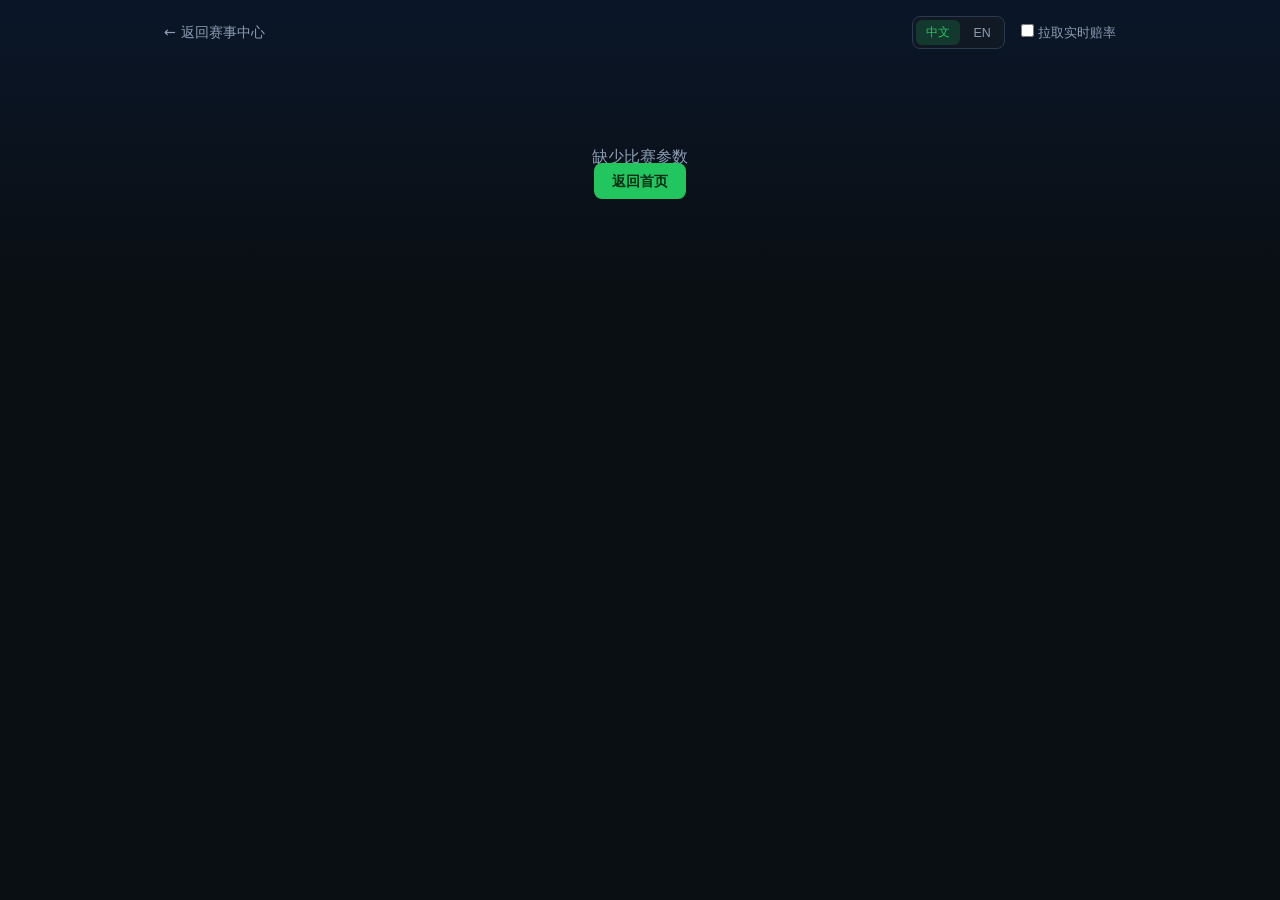
<file: public/analysis.html>
<!DOCTYPE html>
<html lang="zh-CN">
<head>
  <meta charset="UTF-8">
  <meta name="viewport" content="width=device-width, initial-scale=1.0">
  <title data-i18n-key="meta.analysisTitle">专业分析 · 世界杯预测</title>
  <link rel="stylesheet" href="/static/style.css">
</head>
<body class="page-analysis">
  <nav class="top-nav">
    <a href="/" class="back-link" data-i18n="nav.back">← 返回赛事中心</a>
    <div class="nav-right">
      <div class="lang-bar inline">
        <button type="button" class="lang-btn" data-lang="zh">中文</button>
        <button type="button" class="lang-btn" data-lang="en">EN</button>
      </div>
      <label class="odds-toggle">
        <input type="checkbox" id="fetchOdds">
        <span data-i18n="nav.odds">拉取实时赔率</span>
      </label>
    </div>
  </nav>

  <div id="loading" class="loading-screen">
    <div class="loader"></div>
    <p data-i18n="loading.analysis">正在生成专业分析报告...</p>
  </div>

  <main id="analysisMain" class="analysis-main hidden">
    <header class="match-hero">
      <span id="stageBadge" class="stage-badge-lg"></span>
      <div class="teams-row">
        <div class="team-block">
          <div id="homeFlag" class="team-flag-wrap"></div>
          <h1 id="homeName"></h1>
          <div id="homeProfile" class="team-meta"></div>
        </div>
        <div class="score-center">
          <span class="vs-text">VS</span>
          <div id="predBadge" class="pred-badge"></div>
        </div>
        <div class="team-block">
          <div id="awayFlag" class="team-flag-wrap"></div>
          <h1 id="awayName"></h1>
          <div id="awayProfile" class="team-meta"></div>
        </div>
      </div>
    </header>

    <section class="panel prob-panel">
      <h2><span data-i18n="analysis.probTitle">胜率预测</span> <span class="model-tag" data-i18n="analysis.modelTag">WC 专属模型</span></h2>
      <div class="prob-cards">
        <div class="prob-card home">
          <span class="prob-label" data-i18n="outcome.home_win">主胜</span>
          <span id="homeProb" class="prob-value">-</span>
          <div class="prob-bar"><div id="homeBar"></div></div>
        </div>
        <div class="prob-card draw">
          <span class="prob-label" data-i18n="outcome.draw">平局</span>
          <span id="drawProb" class="prob-value">-</span>
          <div class="prob-bar"><div id="drawBar"></div></div>
        </div>
        <div class="prob-card away">
          <span class="prob-label" data-i18n="outcome.away_win">客胜</span>
          <span id="awayProb" class="prob-value">-</span>
          <div class="prob-bar"><div id="awayBar"></div></div>
        </div>
      </div>
    </section>

    <section id="insightsPanel" class="panel insights-panel">
      <h2 data-i18n="analysis.insights">核心洞察</h2>
      <ul id="insightsList"></ul>
    </section>

    <div class="two-col">
      <section class="panel">
        <h2 data-i18n="analysis.form">近期状态（近5场）</h2>
        <div class="form-compare" id="formCompare"></div>
      </section>
      <section class="panel">
        <h2 data-i18n="analysis.h2h">历史交手</h2>
        <div id="h2hStats" class="h2h-stats"></div>
        <ul id="meetingsList" class="meetings-list"></ul>
      </section>
    </div>

    <section id="marketPanel" class="panel hidden">
      <h2 data-i18n="analysis.market">模型 vs 市场</h2>
      <div id="marketCompare" class="market-compare"></div>
    </section>

    <section class="panel">
      <h2 data-i18n="analysis.features">特征雷达</h2>
      <div id="featuresGrid" class="features-grid"></div>
    </section>
  </main>

  <div id="errorScreen" class="error-screen hidden">
    <p id="errorMsg"></p>
    <a href="/" class="btn btn-primary" data-i18n="error.backHome">返回首页</a>
  </div>

  <script src="/static/flags.js"></script>
  <script src="/static/i18n.js"></script>
  <script src="/static/analysis.js"></script>
</body>
</html>
</file>
<file: static/style.css>
:root {
  --bg: #0a0f14;
  --surface: #121a24;
  --surface2: #1a2634;
  --border: #2a3a4f;
  --text: #eef2f7;
  --muted: #8b9cb3;
  --gold: #fbbf24;
  --green: #22c55e;
  --home: #3b82f6;
  --draw: #eab308;
  --away: #ef4444;
  --radius: 14px;
}

* { box-sizing: border-box; margin: 0; padding: 0; }

body {
  font-family: "Segoe UI", system-ui, sans-serif;
  background: var(--bg);
  color: var(--text);
  line-height: 1.5;
  min-height: 100vh;
}

a { color: var(--green); text-decoration: none; }

.lang-bar {
  position: fixed;
  top: 12px;
  right: 16px;
  z-index: 100;
  display: flex;
  gap: 4px;
  background: rgba(18, 26, 36, 0.85);
  border: 1px solid var(--border);
  border-radius: 8px;
  padding: 3px;
  backdrop-filter: blur(8px);
}

.lang-bar.inline {
  position: static;
  backdrop-filter: none;
}

.lang-btn {
  border: none;
  background: transparent;
  color: var(--muted);
  font-size: 0.78rem;
  padding: 4px 10px;
  border-radius: 6px;
  cursor: pointer;
  transition: color 0.15s, background 0.15s;
}

.lang-btn:hover { color: var(--text); }

.lang-btn.active {
  background: rgba(34, 197, 94, 0.18);
  color: var(--green);
}

.nav-right {
  display: flex;
  align-items: center;
  gap: 16px;
}

/* ── Home ── */
.hero {
  position: relative;
  padding: 48px 24px 40px;
  text-align: center;
  overflow: hidden;
}

.hero-bg {
  position: absolute;
  inset: 0;
  background: linear-gradient(135deg, #0a1628 0%, #0d2818 50%, #0a0f14 100%);
  opacity: 0.9;
}

.hero-content { position: relative; z-index: 1; }

.hero-badge {
  display: inline-block;
  font-size: 0.72rem;
  letter-spacing: 0.15em;
  color: var(--gold);
  border: 1px solid rgba(251, 191, 36, 0.4);
  padding: 4px 12px;
  border-radius: 20px;
  margin-bottom: 12px;
}

.hero h1 { font-size: 2rem; font-weight: 800; }

.hero-desc { color: var(--muted); margin-top: 8px; font-size: 0.95rem; }

.status-pill {
  display: inline-block;
  margin-top: 16px;
  padding: 8px 16px;
  background: rgba(34, 197, 94, 0.12);
  border: 1px solid rgba(34, 197, 94, 0.3);
  border-radius: 20px;
  font-size: 0.82rem;
  color: var(--green);
}

.container { max-width: 960px; margin: 0 auto; padding: 0 20px 48px; }

.section { margin-bottom: 36px; }

.section-head {
  display: flex;
  justify-content: space-between;
  align-items: center;
  margin-bottom: 16px;
}

.section h2 { font-size: 1.15rem; margin-bottom: 14px; }

.match-grid {
  display: grid;
  grid-template-columns: repeat(auto-fill, minmax(260px, 1fr));
  gap: 12px;
}

.match-card {
  background: var(--surface);
  border: 1px solid var(--border);
  border-radius: var(--radius);
  padding: 16px;
  cursor: pointer;
  transition: border-color 0.15s, transform 0.15s;
}

.match-card:hover {
  border-color: var(--green);
  transform: translateY(-2px);
}

.match-stage {
  font-size: 0.72rem;
  color: var(--gold);
  font-weight: 600;
}

.match-teams {
  font-size: 0.95rem;
  font-weight: 600;
  margin: 8px 0;
  display: flex;
  flex-wrap: wrap;
  align-items: center;
  gap: 6px;
}

.match-teams .vs {
  color: var(--muted);
  font-weight: 400;
  font-size: 0.82rem;
}

.team-inline {
  display: inline-flex;
  align-items: center;
  gap: 6px;
}

.team-flag {
  display: inline-block;
  object-fit: cover;
  border-radius: 4px;
  box-shadow: 0 1px 3px rgba(0, 0, 0, 0.35);
  vertical-align: middle;
}

.team-flag-lg {
  width: 64px;
  height: 48px;
}

.team-flag-fallback {
  display: inline-flex;
  align-items: center;
  justify-content: center;
  font-size: 1.5rem;
  width: 64px;
  height: 48px;
  background: var(--surface2);
  border-radius: 8px;
}

.team-flag-wrap {
  width: 64px;
  height: 48px;
  margin: 0 auto 10px;
  display: flex;
  align-items: center;
  justify-content: center;
}

.team-flag-wrap .team-flag,
.team-flag-wrap .team-flag-fallback {
  width: 64px;
  height: 48px;
}

.form-col h4 .team-inline {
  justify-content: center;
}

.match-card time { font-size: 0.78rem; color: var(--muted); display: block; }

.match-cta {
  display: block;
  margin-top: 10px;
  font-size: 0.82rem;
  color: var(--green);
  font-weight: 600;
}

.custom-pick {
  display: flex;
  flex-wrap: wrap;
  gap: 10px;
  align-items: center;
  background: var(--surface);
  border: 1px solid var(--border);
  border-radius: var(--radius);
  padding: 16px;
}

select {
  flex: 1;
  min-width: 140px;
  background: var(--surface2);
  border: 1px solid var(--border);
  color: var(--text);
  padding: 10px 12px;
  border-radius: 8px;
  font-size: 0.9rem;
}

.vs-badge { font-weight: 700; color: var(--muted); }

.groups-grid {
  display: grid;
  grid-template-columns: repeat(auto-fill, minmax(160px, 1fr));
  gap: 10px;
}

.gr-card {
  background: var(--surface);
  border: 1px solid var(--border);
  border-radius: 10px;
  padding: 12px;
}

.gr-card h4 { font-size: 0.8rem; color: var(--gold); margin-bottom: 8px; }

.gr-row {
  display: flex;
  justify-content: space-between;
  font-size: 0.75rem;
  padding: 2px 0;
  color: var(--muted);
}

.btn {
  padding: 10px 18px;
  border: none;
  border-radius: 8px;
  font-weight: 600;
  font-size: 0.88rem;
  cursor: pointer;
  white-space: nowrap;
}

.btn-primary { background: var(--green); color: #052e16; }
.btn-ghost { background: transparent; border: 1px solid var(--border); color: var(--text); }
.btn:hover { opacity: 0.88; }
.btn:disabled { opacity: 0.4; cursor: not-allowed; }

.footer {
  text-align: center;
  padding: 24px;
  color: var(--muted);
  font-size: 0.78rem;
  border-top: 1px solid var(--border);
}

.toast {
  position: fixed;
  bottom: 24px;
  left: 50%;
  transform: translateX(-50%);
  background: var(--surface2);
  border: 1px solid var(--border);
  padding: 12px 24px;
  border-radius: 8px;
  z-index: 100;
}

.hidden { display: none !important; }
.empty { color: var(--muted); font-size: 0.88rem; }

/* ── Analysis ── */
.page-analysis { background: linear-gradient(180deg, #0a1628 0%, var(--bg) 280px); }

.top-nav {
  display: flex;
  justify-content: space-between;
  align-items: center;
  padding: 16px 24px;
  max-width: 1000px;
  margin: 0 auto;
}

.back-link { font-size: 0.9rem; color: var(--muted); }
.back-link:hover { color: var(--green); }

.odds-toggle { font-size: 0.82rem; color: var(--muted); cursor: pointer; }

.loading-screen, .error-screen {
  text-align: center;
  padding: 80px 24px;
  color: var(--muted);
}

.loader {
  width: 40px;
  height: 40px;
  border: 3px solid var(--border);
  border-top-color: var(--green);
  border-radius: 50%;
  animation: spin 0.8s linear infinite;
  margin: 0 auto 16px;
}

@keyframes spin { to { transform: rotate(360deg); } }

.analysis-main {
  max-width: 1000px;
  margin: 0 auto;
  padding: 0 20px 48px;
}

.match-hero {
  text-align: center;
  padding: 24px 0 32px;
}

.stage-badge-lg {
  display: inline-block;
  background: rgba(251, 191, 36, 0.15);
  color: var(--gold);
  padding: 4px 14px;
  border-radius: 20px;
  font-size: 0.82rem;
  font-weight: 600;
  margin-bottom: 20px;
}

.teams-row {
  display: flex;
  align-items: center;
  justify-content: center;
  gap: 24px;
  flex-wrap: wrap;
}

.team-block { flex: 1; min-width: 140px; }

.team-block h1 { font-size: 1.25rem; }

.team-meta { font-size: 0.8rem; color: var(--muted); margin-top: 4px; }

.score-center { padding: 0 8px; }

.vs-text { font-size: 1.5rem; font-weight: 800; color: var(--muted); display: block; }

.pred-badge {
  display: inline-block;
  margin-top: 8px;
  background: var(--green);
  color: #052e16;
  padding: 6px 16px;
  border-radius: 20px;
  font-weight: 700;
  font-size: 0.88rem;
}

.panel {
  background: var(--surface);
  border: 1px solid var(--border);
  border-radius: var(--radius);
  padding: 20px;
  margin-bottom: 16px;
}

.panel h2 {
  font-size: 1rem;
  margin-bottom: 16px;
  display: flex;
  align-items: center;
  gap: 8px;
}

.model-tag {
  font-size: 0.68rem;
  background: rgba(34, 197, 94, 0.15);
  color: var(--green);
  padding: 2px 8px;
  border-radius: 4px;
  font-weight: 600;
}

.prob-cards {
  display: grid;
  grid-template-columns: repeat(3, 1fr);
  gap: 12px;
}

.prob-card {
  background: var(--surface2);
  border-radius: 10px;
  padding: 16px;
  text-align: center;
}

.prob-label { font-size: 0.8rem; color: var(--muted); }

.prob-value {
  display: block;
  font-size: 1.75rem;
  font-weight: 800;
  margin: 6px 0 10px;
}

.prob-card.home .prob-value { color: var(--home); }
.prob-card.draw .prob-value { color: var(--draw); }
.prob-card.away .prob-value { color: var(--away); }

.prob-bar {
  height: 6px;
  background: var(--bg);
  border-radius: 3px;
  overflow: hidden;
}

.prob-bar div {
  height: 100%;
  border-radius: 3px;
  width: 0;
  transition: width 0.5s ease;
}

.prob-card.home .prob-bar div { background: var(--home); }
.prob-card.draw .prob-bar div { background: var(--draw); }
.prob-card.away .prob-bar div { background: var(--away); }

.insights-panel ul {
  list-style: none;
  display: flex;
  flex-direction: column;
  gap: 10px;
}

.insights-panel li {
  padding: 12px 14px;
  background: var(--surface2);
  border-left: 3px solid var(--green);
  border-radius: 0 8px 8px 0;
  font-size: 0.9rem;
}

.two-col {
  display: grid;
  grid-template-columns: 1fr 1fr;
  gap: 16px;
}

.form-compare {
  display: grid;
  grid-template-columns: 1fr 1fr;
  gap: 16px;
}

.form-col h4 { font-size: 0.88rem; margin-bottom: 10px; color: var(--gold); }

.stat {
  display: flex;
  justify-content: space-between;
  font-size: 0.85rem;
  padding: 6px 0;
  border-bottom: 1px solid var(--border);
  color: var(--muted);
}

.stat strong { color: var(--text); }

.h2h-stats p { font-size: 0.88rem; color: var(--muted); margin-bottom: 10px; }

.meetings-list { list-style: none; }

.meetings-list li {
  font-size: 0.82rem;
  padding: 6px 0;
  border-bottom: 1px solid var(--border);
  color: var(--muted);
}

.meetings-list em { color: var(--green); font-style: normal; margin-left: 6px; }

.market-compare { display: flex; flex-direction: column; gap: 8px; }

.mc-row {
  display: grid;
  grid-template-columns: 60px 1fr 1fr 80px;
  gap: 8px;
  font-size: 0.82rem;
  padding: 8px;
  background: var(--surface2);
  border-radius: 6px;
}

.edge.pos { color: var(--green); font-weight: 600; }
.edge.neg { color: var(--away); font-weight: 600; }

.features-grid {
  display: grid;
  grid-template-columns: repeat(auto-fill, minmax(140px, 1fr));
  gap: 8px;
}

.feat {
  background: var(--surface2);
  padding: 10px;
  border-radius: 8px;
  font-size: 0.78rem;
}

.feat span { display: block; color: var(--muted); margin-bottom: 2px; }

@media (max-width: 640px) {
  .two-col, .form-compare, .prob-cards { grid-template-columns: 1fr; }
  .custom-pick { flex-direction: column; align-items: stretch; }
  .mc-row { grid-template-columns: 1fr 1fr; }
}

/* Bankroll page */
.page-bankroll { background: linear-gradient(180deg, #0a1628 0%, var(--bg) 320px); }

.hero-cta {
  display: inline-block;
  margin-top: 16px;
  text-decoration: none;
}

.bankroll-main { max-width: 1100px; padding-bottom: 48px; }

.bankroll-hero {
  text-align: center;
  padding: 24px 0 32px;
}

.bankroll-hero h1 { font-size: 1.75rem; margin-bottom: 8px; }

.bankroll-controls { margin-bottom: 20px; }

.control-row {
  display: flex;
  flex-wrap: wrap;
  gap: 16px;
  align-items: flex-end;
}

.control-row label {
  display: flex;
  flex-direction: column;
  gap: 6px;
  font-size: 0.85rem;
  color: var(--muted);
}

.control-row input,
.control-row select {
  min-width: 160px;
  padding: 10px 12px;
  border-radius: 8px;
  border: 1px solid var(--border);
  background: var(--surface2);
  color: var(--text);
  font-size: 1rem;
}

.hint { font-size: 0.82rem; margin-top: 12px; }

.loading-inline {
  display: flex;
  align-items: center;
  gap: 12px;
  padding: 24px;
  color: var(--muted);
}

.loader.sm { width: 24px; height: 24px; border-width: 2px; }

.summary-cards {
  display: grid;
  grid-template-columns: repeat(auto-fill, minmax(140px, 1fr));
  gap: 12px;
  margin-bottom: 20px;
}

.summary-card {
  background: var(--surface);
  border: 1px solid var(--border);
  border-radius: 12px;
  padding: 16px;
  text-align: center;
}

.summary-card.gold { border-color: var(--gold); }
.summary-card.green { border-color: var(--green); }
.summary-card.accent { border-color: var(--accent, #4da6ff); }

.sc-label {
  display: block;
  font-size: 0.78rem;
  color: var(--muted);
  margin-bottom: 6px;
}

.sc-value {
  font-size: 1.25rem;
  font-weight: 700;
}

.risk-badge {
  font-size: 0.82rem;
  padding: 4px 12px;
  border-radius: 20px;
  background: var(--surface2);
  color: var(--gold);
}

.table-wrap { overflow-x: auto; }

.bankroll-table {
  width: 100%;
  border-collapse: collapse;
  font-size: 0.85rem;
}

.bankroll-table th,
.bankroll-table td {
  padding: 12px 10px;
  text-align: left;
  border-bottom: 1px solid var(--border);
}

.bankroll-table th {
  color: var(--muted);
  font-weight: 500;
  font-size: 0.78rem;
}

.bankroll-table tbody tr:hover { background: var(--surface2); }

.match-cell { display: flex; flex-direction: column; gap: 4px; }

.rec-date, .rec-stage {
  font-size: 0.75rem;
  color: var(--muted);
}

.pick-tag {
  display: inline-block;
  padding: 4px 10px;
  border-radius: 6px;
  background: rgba(46, 204, 113, 0.15);
  color: var(--green);
  font-weight: 600;
}

.rules-grid {
  display: grid;
  grid-template-columns: repeat(auto-fill, minmax(180px, 1fr));
  gap: 10px;
}

.rule-item {
  display: flex;
  justify-content: space-between;
  padding: 10px 12px;
  background: var(--surface2);
  border-radius: 8px;
  font-size: 0.85rem;
  color: var(--muted);
}

.rule-item strong { color: var(--text); }

.disclaimer {
  margin-top: 24px;
  padding: 14px 16px;
  font-size: 0.82rem;
  color: var(--muted);
  background: var(--surface2);
  border-left: 3px solid var(--gold);
  border-radius: 0 8px 8px 0;
}

.error-box {
  padding: 16px;
  background: rgba(231, 76, 60, 0.12);
  border: 1px solid var(--away);
  border-radius: 8px;
  color: var(--away);
  margin-top: 16px;
}

@media (max-width: 640px) {
  .control-row { flex-direction: column; align-items: stretch; }
  .control-row input, .control-row select { width: 100%; }
  .bankroll-table { font-size: 0.78rem; }
}
</file>
